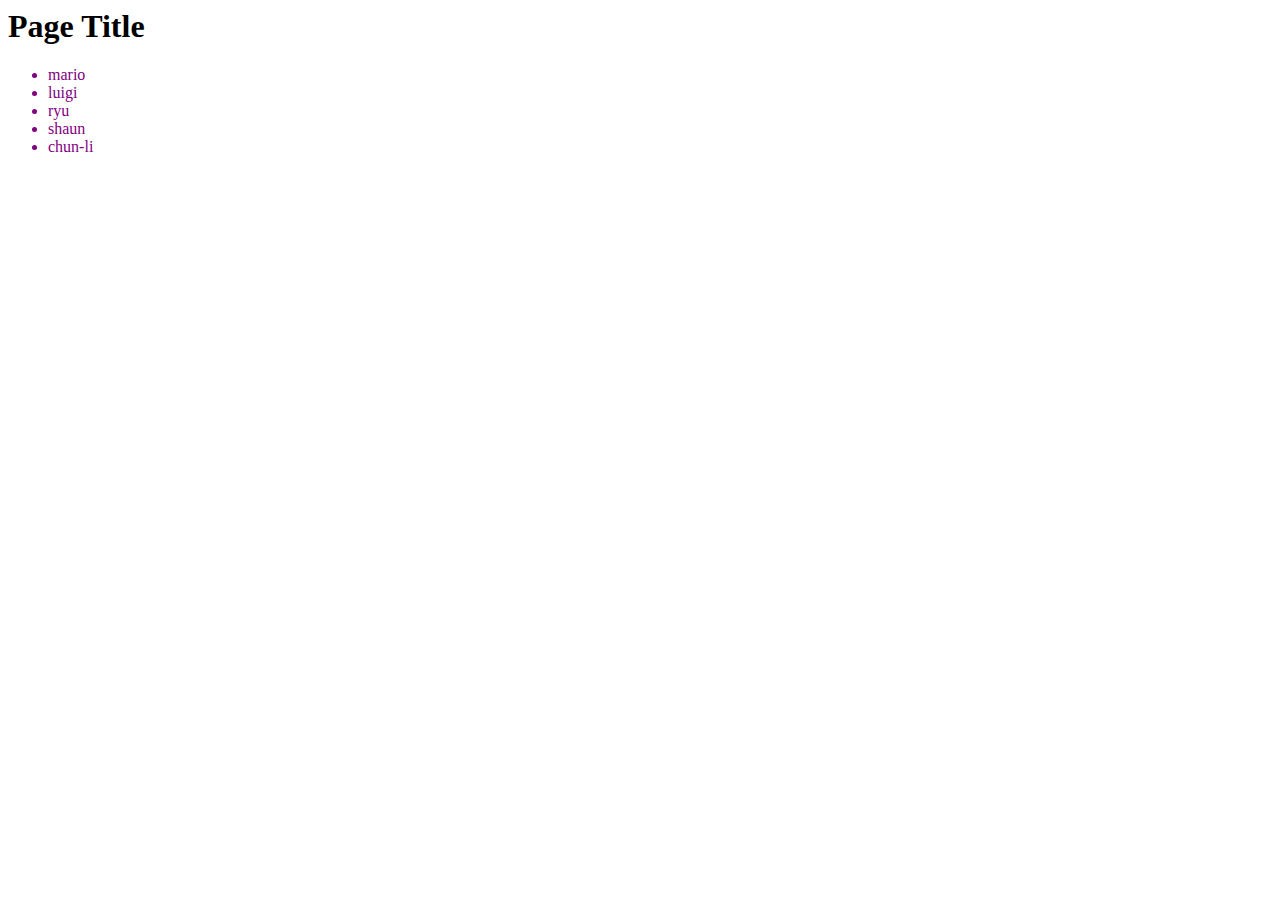
<file: chapter4/index.html>
<html lang="en">
<head>
    <meta charset="UTF-8">
    <meta name="viewport" content="width=device-width, initial-scale=1.0">
    <meta http-equiv="X-UA-Compatible" content="ie=edge">
    <title>Document</title>
</head>
<body>
    <h1>Page Title</h1>
    <ul class="people"></ul>

    <script src="callback-in-action.js"></script>
</body>
</html>
</file>
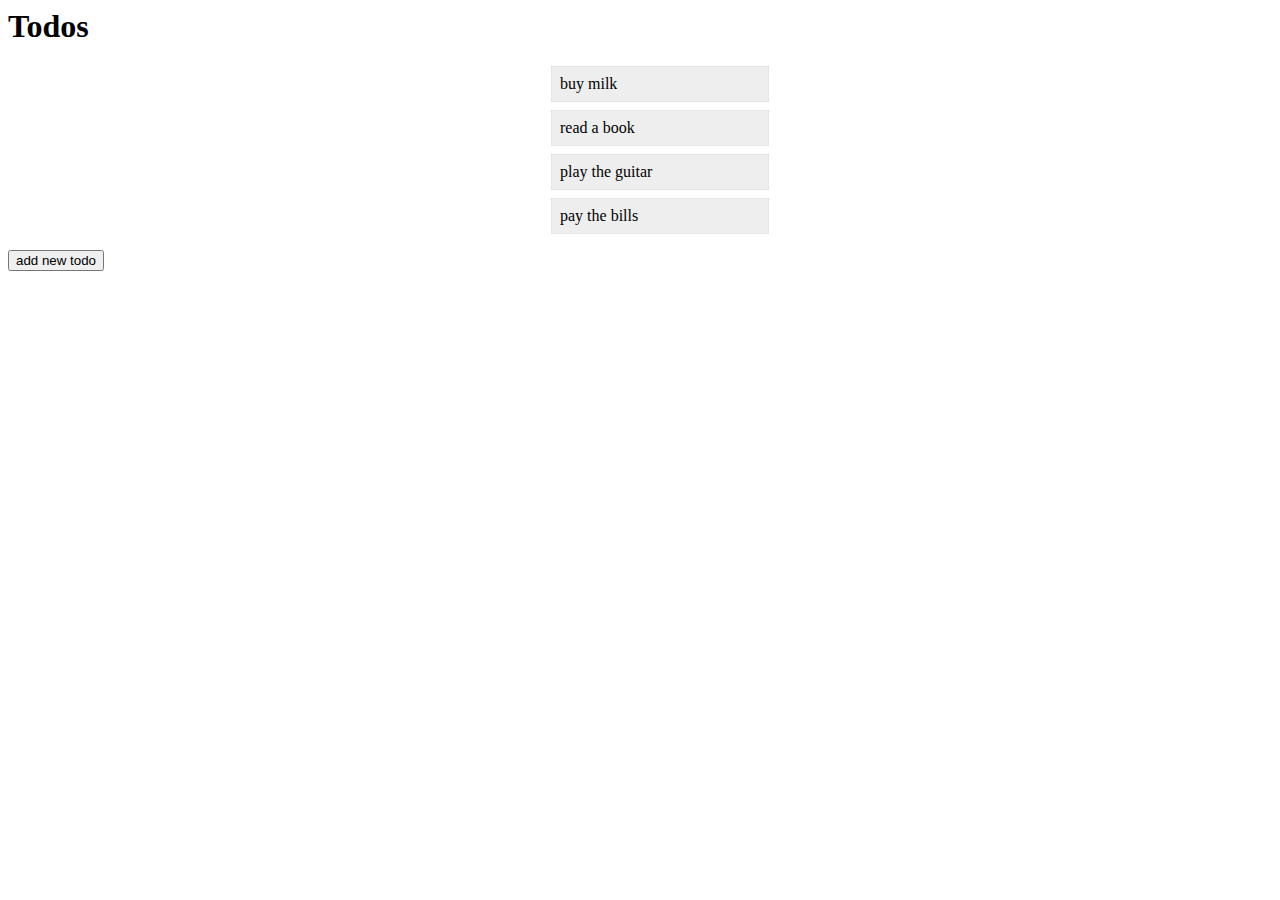
<file: chapter6/index.html>
<html lang="en">
<head>
    <meta charset="UTF-8">
    <meta name="viewport" content="width=device-width, initial-scale=1.0">
    <meta http-equiv="X-UA-Compatible" content="ie=edge">
    <link rel="stylesheet" href="styles.css">
    <title>Document</title>
    <style>
        li{
            list-style-type: none;
            max-width: 200px;
            padding: 8px;
            margin: 8px auto;
            background: #eee;
            border: 1px dotted #ddd;
        }
    </style>
</head>
<body>
    <h1>Todos</h1>
    <ul>
        <li>buy milk</li>
        <li>read a book</li>
        <li>play the guitar</li>
        <li>pay the bills</li>
    </ul>

    <button>add new todo</button>

    <script src="event-bubbling.js"></script>
</body>
</html>
</file>
<file: chapter6/styles.css>
.error{
    padding: 10px;
    color: crimson;
    border: 1px dotted crimson;
}
.sucess{
    padding: 10px;
    color: limegreen;
    border: 1px dotted limegreen;
}
</file>
